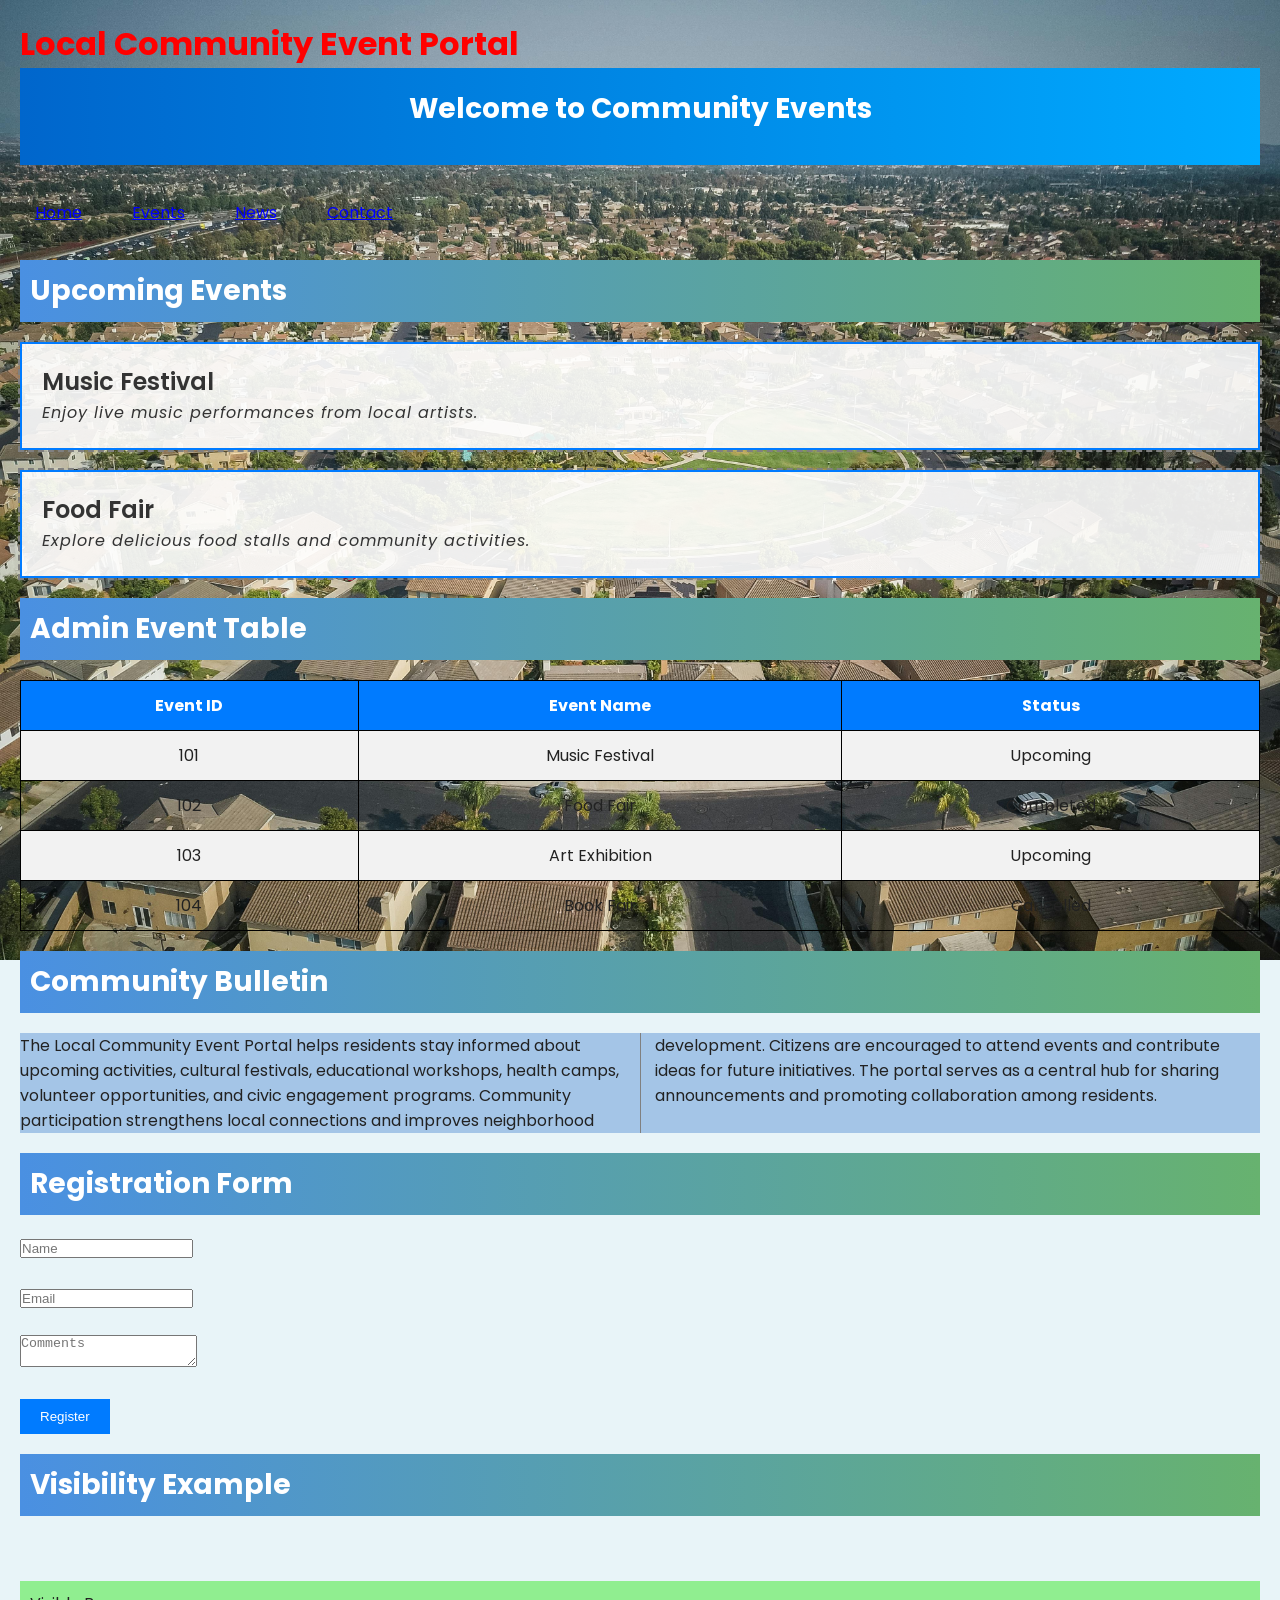
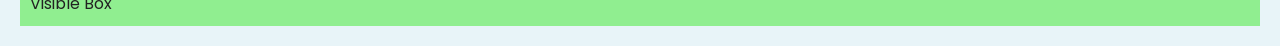
<file: css/index.html>
<!DOCTYPE html>
<html lang="en">
<head>
    <meta charset="UTF-8">
    <title>Local Community Event Portal</title>

    <!-- Google Font -->
    <link rel="preconnect" href="https://fonts.googleapis.com">
    <link href="https://fonts.googleapis.com/css2?family=Poppins:wght@300;400;600&display=swap" rel="stylesheet">

    <!-- Embedded Style -->
    <style>
        body{
            background-color:#f4f4f4;
        }
    </style>

    <!-- External CSS -->
    <link rel="stylesheet" href="styles.css">
</head>
<body>

    <!-- Inline Style -->
    <h1 style="color:red;">Local Community Event Portal</h1>

    <header id="mainHeader">
        <h2>Welcome to Community Events</h2>
    </header>

    <nav>
        <ul class="navMenu">
            <li><a href="#">Home</a></li>
            <li><a href="#">Events</a></li>
            <li><a href="#">News</a></li>
            <li><a href="#">Contact</a></li>
        </ul>
    </nav>

    <section>
        <h2 class="section-title">Upcoming Events</h2>

        <div class="eventCard">
            <h3>Music Festival</h3>
            <p>
                Enjoy live music performances from local artists.
            </p>
        </div>

        <div class="eventCard">
            <h3>Food Fair</h3>
            <p>
                Explore delicious food stalls and community activities.
            </p>
        </div>
    </section>

    <section>
        <h2 class="section-title">Admin Event Table</h2>

        <table>
            <tr>
                <th>Event ID</th>
                <th>Event Name</th>
                <th>Status</th>
            </tr>

            <tr>
                <td>101</td>
                <td>Music Festival</td>
                <td>Upcoming</td>
            </tr>

            <tr>
                <td>102</td>
                <td>Food Fair</td>
                <td>Completed</td>
            </tr>

            <tr>
                <td>103</td>
                <td>Art Exhibition</td>
                <td>Upcoming</td>
            </tr>

            <tr>
                <td>104</td>
                <td>Book Fair</td>
                <td>Cancelled</td>
            </tr>
        </table>
    </section>

    <section>
        <h2 class="section-title">Community Bulletin</h2>

        <div class="newsArticle">
            The Local Community Event Portal helps residents stay informed
            about upcoming activities, cultural festivals, educational
            workshops, health camps, volunteer opportunities, and civic
            engagement programs. Community participation strengthens local
            connections and improves neighborhood development. Citizens are
            encouraged to attend events and contribute ideas for future
            initiatives. The portal serves as a central hub for sharing
            announcements and promoting collaboration among residents.
        </div>
    </section>

    <section>
        <h2 class="section-title">Registration Form</h2>

        <form>
            <input type="text" placeholder="Name"><br><br>
            <input type="email" placeholder="Email"><br><br>
            <textarea placeholder="Comments"></textarea><br><br>

            <button class="cta-button">Register</button>
        </form>
    </section>

    <section>
        <h2 class="section-title">Visibility Example</h2>

        <div class="hidden-box">
            visibility:hidden example
        </div>

        <div class="none-box">
            display:none example
        </div>

        <div class="visible-box">
            Visible Box
        </div>
    </section>

</body>
</html>
</file>
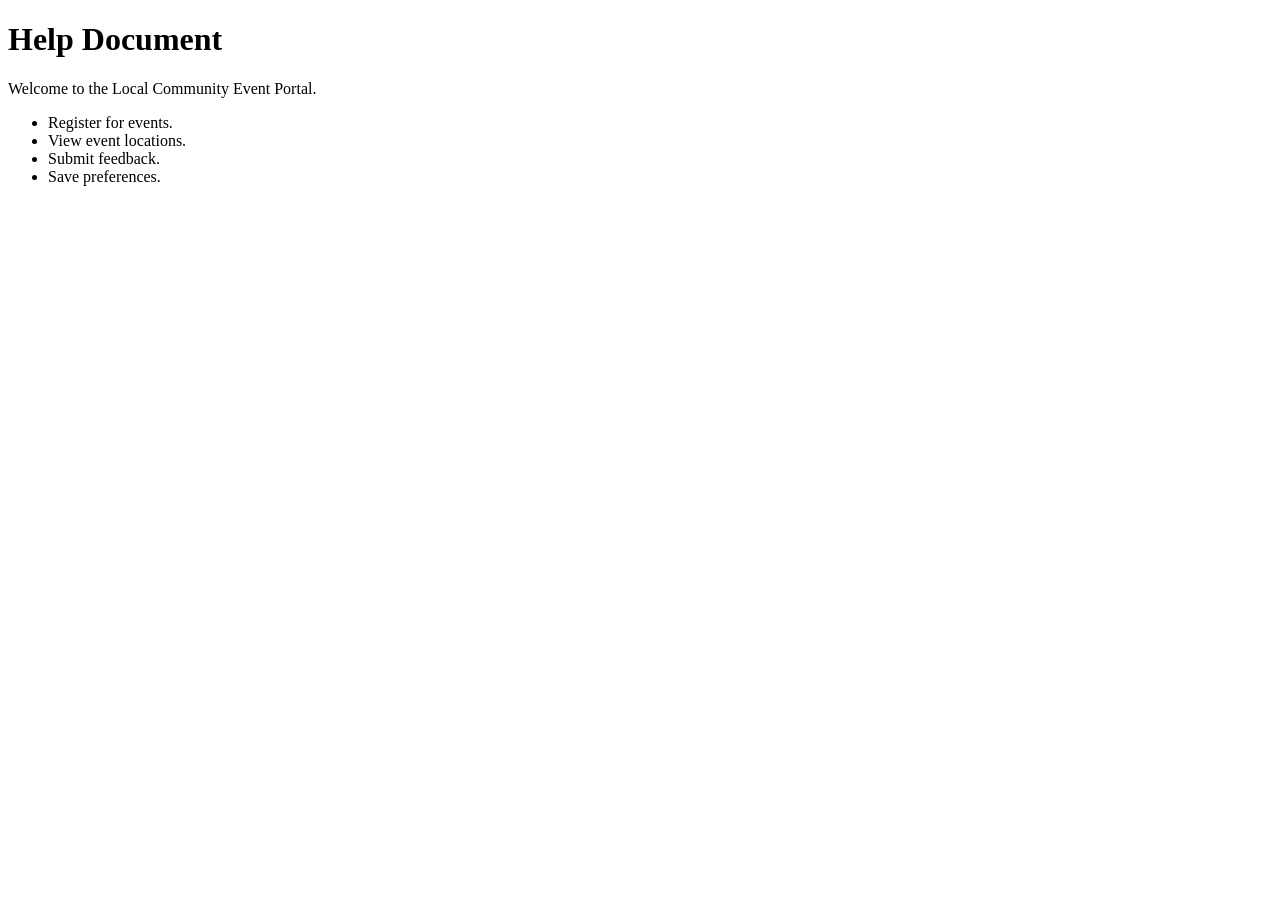
<file: html/help.html>
<!DOCTYPE html>
<html lang="en">
<head>
    <meta charset="UTF-8">
    <title>Help Page</title>
</head>
<body>

    <h1>Help Document</h1>

    <p>
        Welcome to the Local Community Event Portal.
    </p>

    <ul>
        <li>Register for events.</li>
        <li>View event locations.</li>
        <li>Submit feedback.</li>
        <li>Save preferences.</li>
    </ul>

</body>
</html>
</file>
<file: css/styles.css>
/* =====================================
   Universal Reset
===================================== */

*{
    margin:0;
    padding:0;
    box-sizing:border-box;
}

/* =====================================
   Body Styles
===================================== */

body{
    font-family:'Poppins',sans-serif;

    background-color:#e8f4f8;

    background-image:url('background.jpg');
    background-repeat:no-repeat;
    background-size:cover;
    background-attachment:fixed;

    color:#222;
    padding:20px;
}

/* =====================================
   Header Styles
===================================== */

#mainHeader{
    text-align:center;
    padding:20px;

    background:linear-gradient(
        to right,
        #0066cc,
        #00aaff
    );

    color:white;
    margin-bottom:20px;
}

/* =====================================
   h2 Element Selector
===================================== */

h2{
    margin-bottom:15px;
    font-size:28px;
}

/* =====================================
   Section Header Gradient
===================================== */

.section-title{
    background:linear-gradient(
        to right,
        #4a90e2,
        #67b26f
    );

    color:white;
    padding:10px;
    margin:20px 0;
}

/* =====================================
   Event Card Class Selector
===================================== */

.eventCard{

    background:rgba(255,255,255,0.9);

    border:2px solid #007BFF;

    padding:20px;

    margin:20px 0;

    outline:2px dashed gray;
}

/* =====================================
   Grouping Selector
===================================== */

h3,
p{
    color:#333;
}

/* =====================================
   Typography
===================================== */

h3{
    font-size:24px;
    font-weight:600;
}

p{
    font-size:16px;
    font-style:italic;

    text-align:justify;
    text-transform:none;

    letter-spacing:1px;

    line-height:1.8;
}

/* =====================================
   Navigation Styles
===================================== */

.navMenu{
    list-style:none;
    margin:20px 0;
    display:flex;
    gap:20px;
}

.navMenu li{
    padding:10px;
    margin:5px;
}

/* =====================================
   Link Styles
===================================== */

a:link{
    color:blue;
}

a:visited{
    color:purple;
}

a:hover{
    color:red;
}

a:active{
    color:green;
}

/* =====================================
   CTA Button
===================================== */

.cta-button{
    background-color:#007BFF;
    color:white;
    border:none;
    padding:10px 20px;
    cursor:pointer;
}

/* =====================================
   Table Styling
===================================== */

table{
    width:100%;
    border-collapse:collapse;
    text-align:center;
    margin-top:20px;
}

th,
td{
    border:1px solid black;
    padding:12px;
}

th{
    background-color:#007BFF;
    color:white;
}

tr:nth-child(even){
    background-color:#f2f2f2;
}

/* =====================================
   Form Outline
===================================== */

input:focus,
textarea:focus{
    outline:3px solid orange;
}

/* =====================================
   Multi Column Layout
===================================== */

.newsArticle{
    background-color: #a4c5e7;
    column-count:2;
    column-gap:30px;
    column-rule:1px solid gray;

    margin-top:20px;
}

/* =====================================
   Visibility Example
===================================== */

.hidden-box{
    visibility:hidden;
    background:#ccc;
    padding:10px;
}

.none-box{
    display:none;
    background:#ccc;
    padding:10px;
}

.visible-box{
    background:#90ee90;
    padding:10px;
}

/* =====================================
   Responsive Design
===================================== */

@media screen and (max-width:768px){

    body{
        font-size:90%;
    }

    .navMenu{
        flex-direction:column;
    }

    img{
        width:60vw;
    }

    h1{
        font-size:6vw;
    }

    h2{
        font-size:5vw;
    }

    .newsArticle{
        column-count:1;
    }

    table{
        width:100%;
    }
}
</file>
